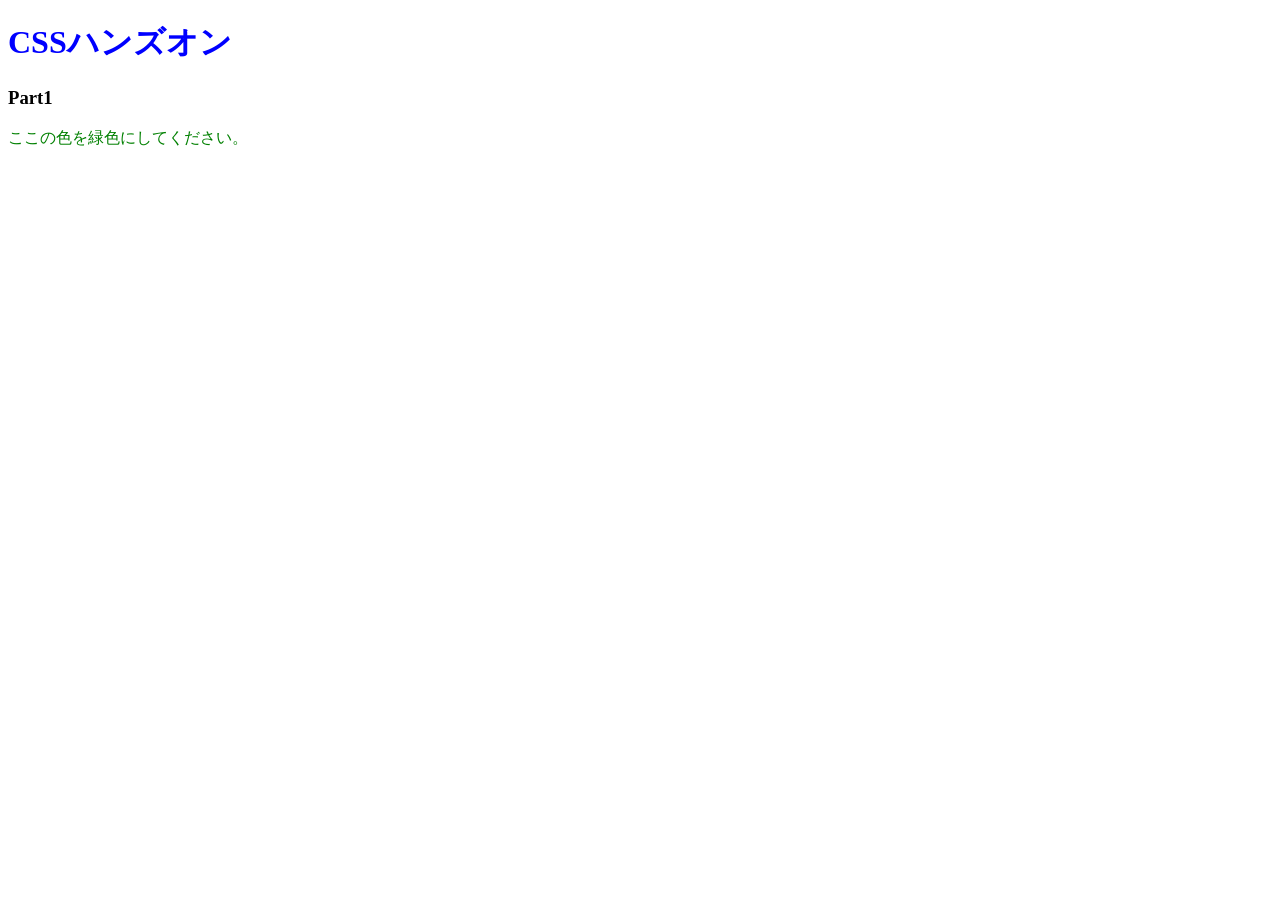
<file: 01.CSSの基本を知ろう/index.html>
<!DOCTYPE html>
<html lang="ja">
<head>
  <meta charset="UTF-8" />
  <!-- ここにstyles.cssを適用するコードを記述 -->
  <link rel="stylesheet" href="styles.css"/>
  
  <title>Document</title>
</head>
<body>
  <h1>CSSハンズオン</h1>
  <h3>Part1</h3>
  <p>ここの色を緑色にしてください。</p>
</body>
</html>
</file>
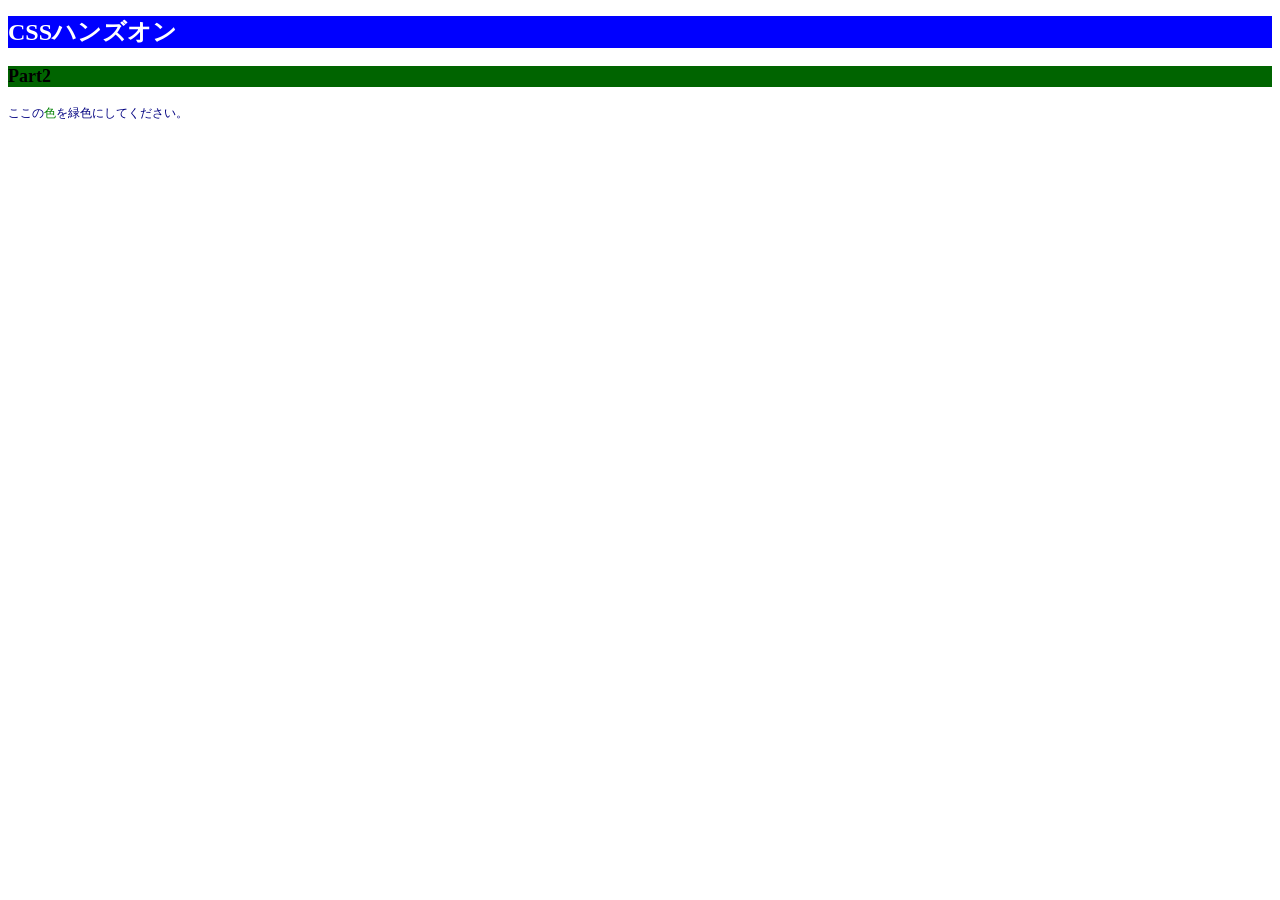
<file: 02.色やサイズを変更してみよう/index.html>
<!DOCTYPE html>
<html lang="ja">
<head>
  <meta charset="UTF-8" />
  <!-- ここにstyles.cssを適用するコードを記述 -->
  <link rel="stylesheet" href="styles.css" />
  <title>Document</title>
</head>
<body>
  <h1>CSSハンズオン</h1>
  <h3>Part2</h3>
  <!-- 「色」にのみCSSを適用するために編集 -->
  <p>ここの<span>色</span>を緑色にしてください。</p>
</body>
</html>
</file>
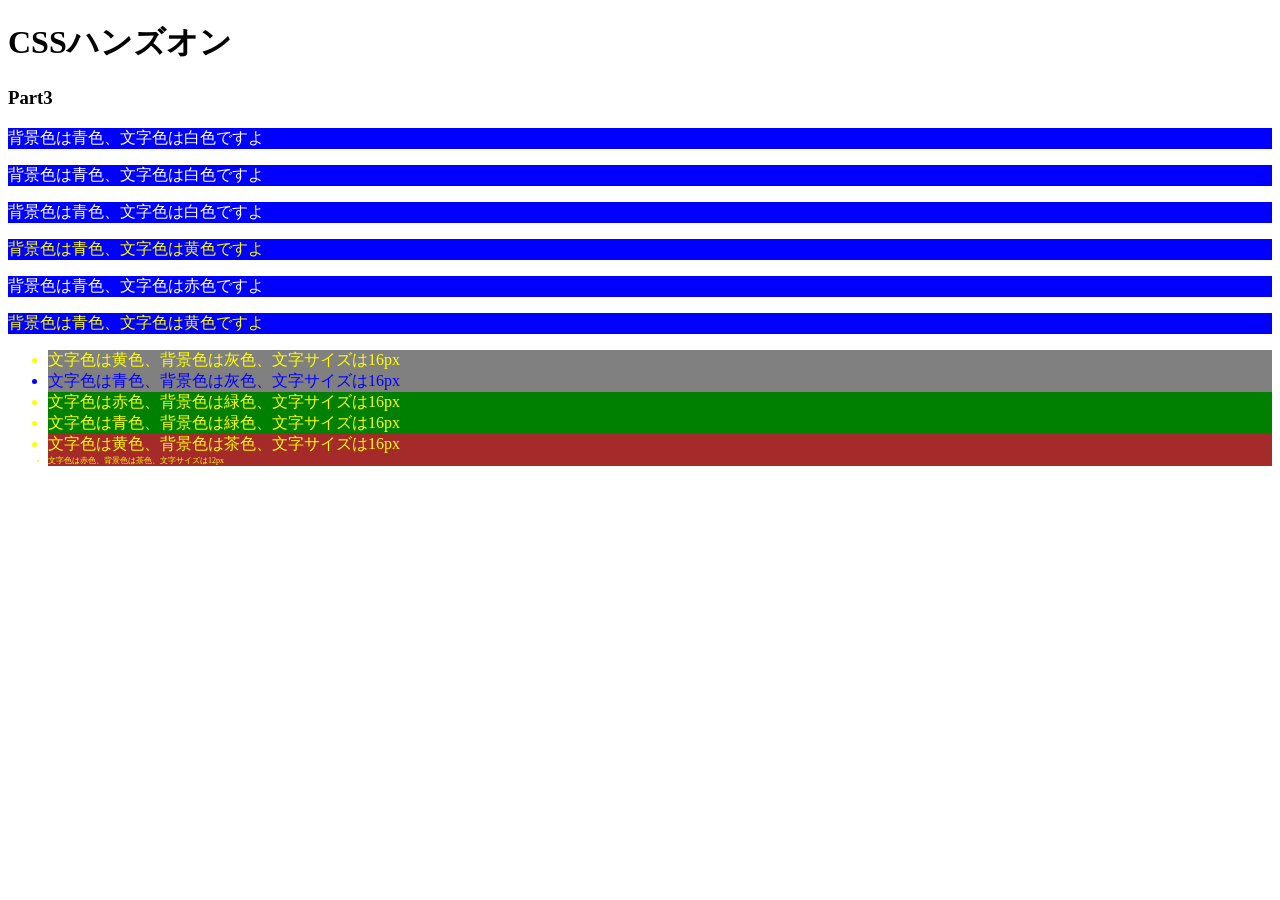
<file: 03.id属性とclass属性/index.html>
<!DOCTYPE html>
<html lang="ja">
<head>
  <meta charset="UTF-8" />
  <link rel="stylesheet" href="styles.css" />
  <title>Document</title>
</head>
<body>
  <h1>CSSハンズオン</h1>
  <h3>Part3</h3>
  <p>背景色は青色、文字色は白色ですよ</p>
  <p>背景色は青色、文字色は白色ですよ</p>
  <p>背景色は青色、文字色は白色ですよ</p>
  <p class="yellow">背景色は青色、文字色は黄色ですよ</p>
  <p id="red">背景色は青色、文字色は赤色ですよ</p>
  <p class="yellow">背景色は青色、文字色は黄色ですよ</p>
  <ul>
    <li>文字色は黄色、背景色は灰色、文字サイズは16px</li>
    <li class="fblue">文字色は青色、背景色は灰色、文字サイズは16px</li>
    <li class="fred, bgreen">文字色は赤色、背景色は緑色、文字サイズは16px</li>
    <li class="fblue, bgreen">文字色は青色、背景色は緑色、文字サイズは16px</li>
    <li class="bbrown">文字色は黄色、背景色は茶色、文字サイズは16px</li>
    <li class="bbrown", id="fshalf">文字色は赤色、背景色は茶色、文字サイズは12px</li>
  </ul>
</body>
</html>
</file>
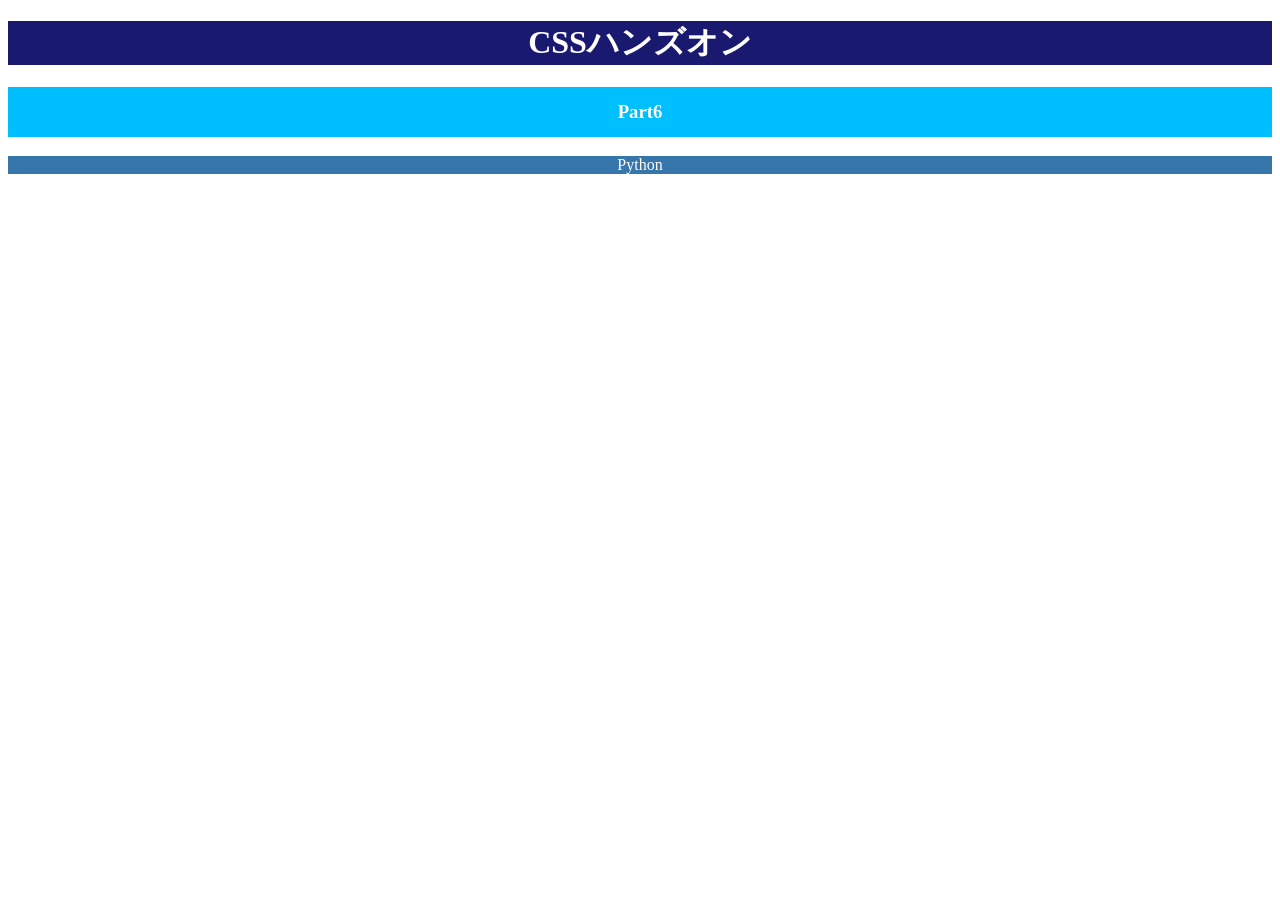
<file: 06.テキストの配置と太さを学ぼう/index.html>
<!DOCTYPE html>
<html lang="ja">
<head>
  <meta charset="UTF-8" />
  <link rel="stylesheet" href="styles.css" />
  <title>Document</title>
</head>
<body>
  <dig>
    <h1>CSSハンズオン</h1>
    <h3>Part6</h3>
    <p>Python</p>
  </dig>
</body>
</html>
</file>
<file: 01.CSSの基本を知ろう/styles.css>
/* h1要素の文字色を青色で宣言 */
h1 {
    color: blue;
}
/* p要素の文字色を緑色で宣言 */
p {
    color: green;
}
</file>
<file: 02.色やサイズを変更してみよう/styles.css>
/* html要素の文字サイズを宣言 */
html {
    font-size: 24px;
}
/* h1要素の文字色、背景色、文字サイズを宣言 */
h1 {
    color: white;
    background-color: blue;
    font-size: 1rem;
}
/* h3要素の背景色、文字サイズを宣言 */
h3 {
    background-color: rgb(0,100,0);
    font-size: 0.75rem;
}
/* p要素の文字色、文字色、文字サイズを宣言 */
p {
    color: #000080;
    font-size: 0.5rem;
}
/* 「色」の文字色を宣言 */
span {
    color: green;
}
</file>
<file: 03.id属性とclass属性/styles.css>
/* 6つのp要素に適用するスタイルを宣言 */
p{
    background-color: blue;
    color: white;
}
.yellow{
    color: yellow;
}
.red{
    color: red;
}
/* 6つのli要素に適用するスタイルを宣言 */
li{
    color: yellow;
    background-color: grey;
    font-size: 16px;
}
.fblue {
    color: blue;
}
.fred{
    color: red;
}
.bgreen{
    background-color: green;
}
.bbrown{
    background-color: brown;
}
#fshalf{
    font-size: 0.5rem;
}
</file>
<file: 06.テキストの配置と太さを学ぼう/styles.css>
/* h1要素に適用するスタイル h1要素を文字サイズ32px、文字色を白色、背景色をmidnightblueにし、文字の横方向の配置を中央に*/
h1 {
    font-size: 32px;
    color: white;
    background-color: midnightblue;
    text-align: center;
}
/* h3要素に適用するスタイル h3要素を文字色を白色、背景色をdeepskyblueにしてください。また高さを50pxで、文字が上下左右共に中央に配置されるようにスタイルを適用してください。  */
body>dig {
    height: 50px;
}
h3 {
    color: white;
    background-color: deepskyblue;
    line-height: 50px;
    text-align: center;
}
/* p要素に適用するスタイル p要素を文字色を白色、背景色を#3776AB、文字の横方向の配置を中央に*/
p {
    color: white;
    background-color: #3776AB;
    text-align: center;
}
</file>
